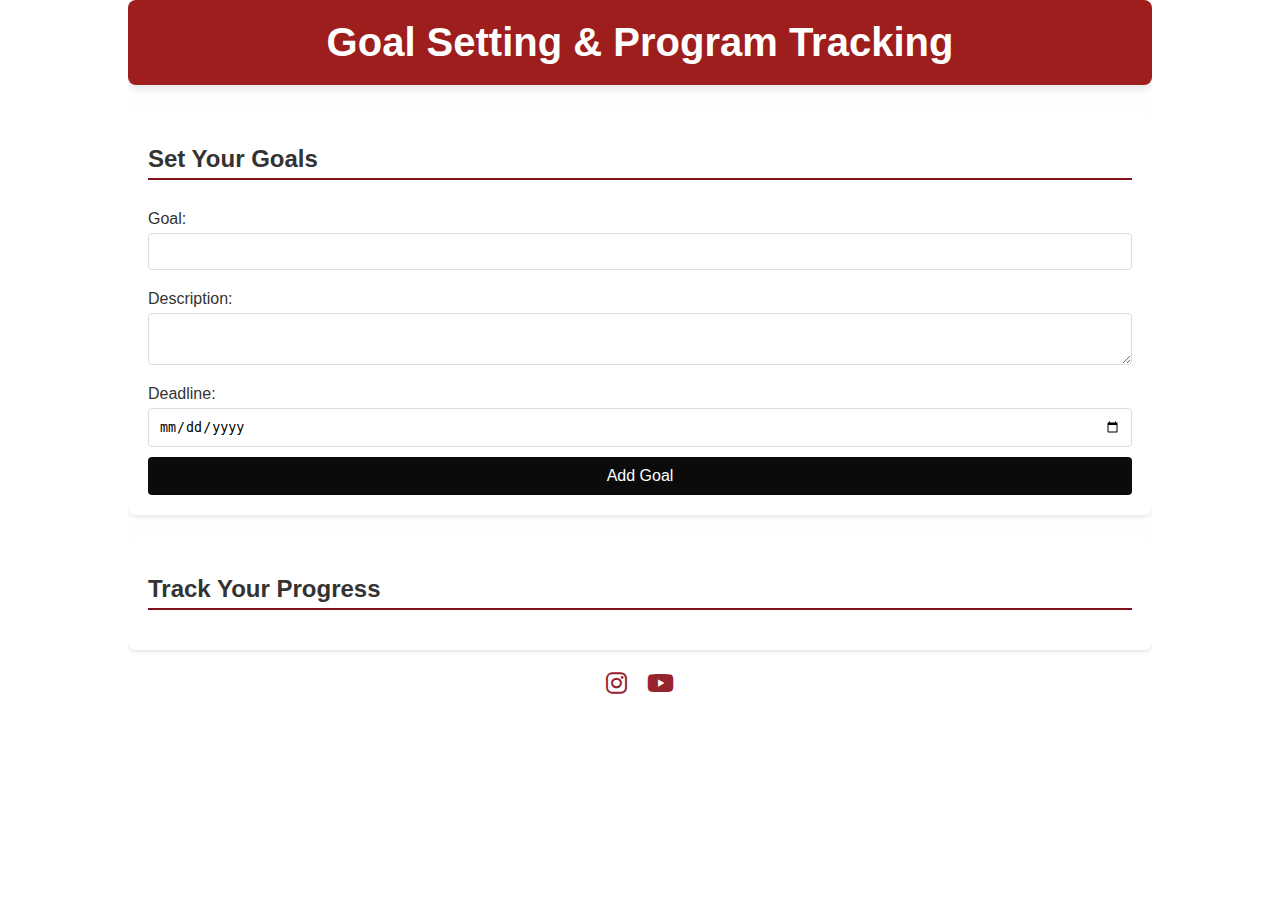
<file: Goal.html>
<!DOCTYPE html>
<html lang="en">
<head>
    <meta charset="UTF-8">
    <meta name="viewport" content="width=device-width, initial-scale=1.0">
    <title>Goal Setting & Program Tracking</title>
    <link rel="stylesheet" href="https://cdnjs.cloudflare.com/ajax/libs/font-awesome/6.0.0-beta3/css/all.min.css">
    <style>
        body {
            font-family: Arial, sans-serif;
            background: url('https://thumbs.dreamstime.com/b/red-white-target-pattern-seamless-red-white-target-pattern-seamless-repeat-background-any-web-design-129683282.jpg') no-repeat center center/cover;
            margin: 0;
            padding: 0;
        }
    
        .container {
            width: 80%;
            margin: auto;
            overflow: hidden;
        }
    
        .title-box {
            background-color: #9e1d1d;
            color: white;
            text-align: center;
            padding: 20px 0;
            margin-bottom: 20px;
            box-shadow: 0 4px 8px rgba(0, 0, 0, 0.1);
            border-radius: 8px;
        }
    
        .title-box h1 {
            margin: 0;
            font-size: 2.5em;
        }
    
        .goals-section, .tracking-section {
            background: #fff; /* Default background */
            padding: 20px;
            margin-bottom: 20px;
            border-radius: 8px;
            box-shadow: 0 2px 4px rgba(0, 0, 0, 0.1);
            color: #333;
        }
    
        h2 {
            color: #333;
            border-bottom: 2px solid #82131d;
            padding-bottom: 5px;
        }
    
        form {
            display: flex;
            flex-direction: column;
        }
    
        label {
            margin: 10px 0 5px;
        }
    
        input, textarea {
            padding: 10px;
            margin-bottom: 10px;
            border: 1px solid #ddd;
            border-radius: 4px;
        }
    
        button {
            padding: 10px;
            background: #0b0b0b;
            color: white;
            border: none;
            border-radius: 4px;
            cursor: pointer;
            font-size: 1em;
        }
    
        button:hover {
            background: #8b2323;
        }
    
        .social-media-links {
            list-style: none;
            padding: 0;
            display: flex;
            justify-content: center;
        }
    
        .social-media-links li {
            margin: 0 10px;
        }
    
        .social-media-links a {
            color: #97232e;
            font-size: 1.5em;
            text-decoration: none;
        }
    
        .social-media-links a:hover {
            color: #0c0c0c;
        }
    
        #goal-list {
            list-style: none;
            padding: 0;
        }
    </style>
    
</head>
<body>
    <div class="container">
        <header class="title-box">
            <h1>Goal Setting & Program Tracking</h1>
        </header>
        <div class="content-wrapper">
            <section class="goals-section">
                <h2>Set Your Goals</h2>
                <form id="goal-form">
                    <label for="goal">Goal:</label>
                    <input type="text" id="goal" name="goal" required>
                    <label for="description">Description:</label>
                    <textarea id="description" name="description" required></textarea>
                    <label for="deadline">Deadline:</label>
                    <input type="date" id="deadline" name="deadline" required>
                    <button type="submit">Add Goal</button>
                </form>
            </section>
            <section class="tracking-section">
                <h2>Track Your Progress</h2>
                <ul id="goal-list">
                    <!-- Goals will be listed here -->
                </ul>
            </section>
        </div>
        <footer>
            <ul class="social-media-links">
                <li><a href="https://www.instagram.com/yourprofile" target="_blank"><i class="fab fa-instagram"></i></a></li>
                <li><a href="https://www.youtube.com/yourchannel" target="_blank"><i class="fab fa-youtube"></i></a></li>
            </ul>
        </footer>
    </div>
    <script>
        document.getElementById('goal-form').addEventListener('submit', function(event) {
            event.preventDefault();

            const goal = document.getElementById('goal').value;
            const description = document.getElementById('description').value;
            const deadline = document.getElementById('deadline').value;

            const goalList = document.getElementById('goal-list');

            const listItem = document.createElement('li');
            listItem.innerHTML = <strong>Goal:</strong> ${goal} <br> <strong>Description:</strong> ${description} <br> <strong>Deadline:</strong> ${deadline};

            goalList.appendChild(listItem);

            document.getElementById('goal-form').reset();
        });
    </script>
</body>
</html>
</file>
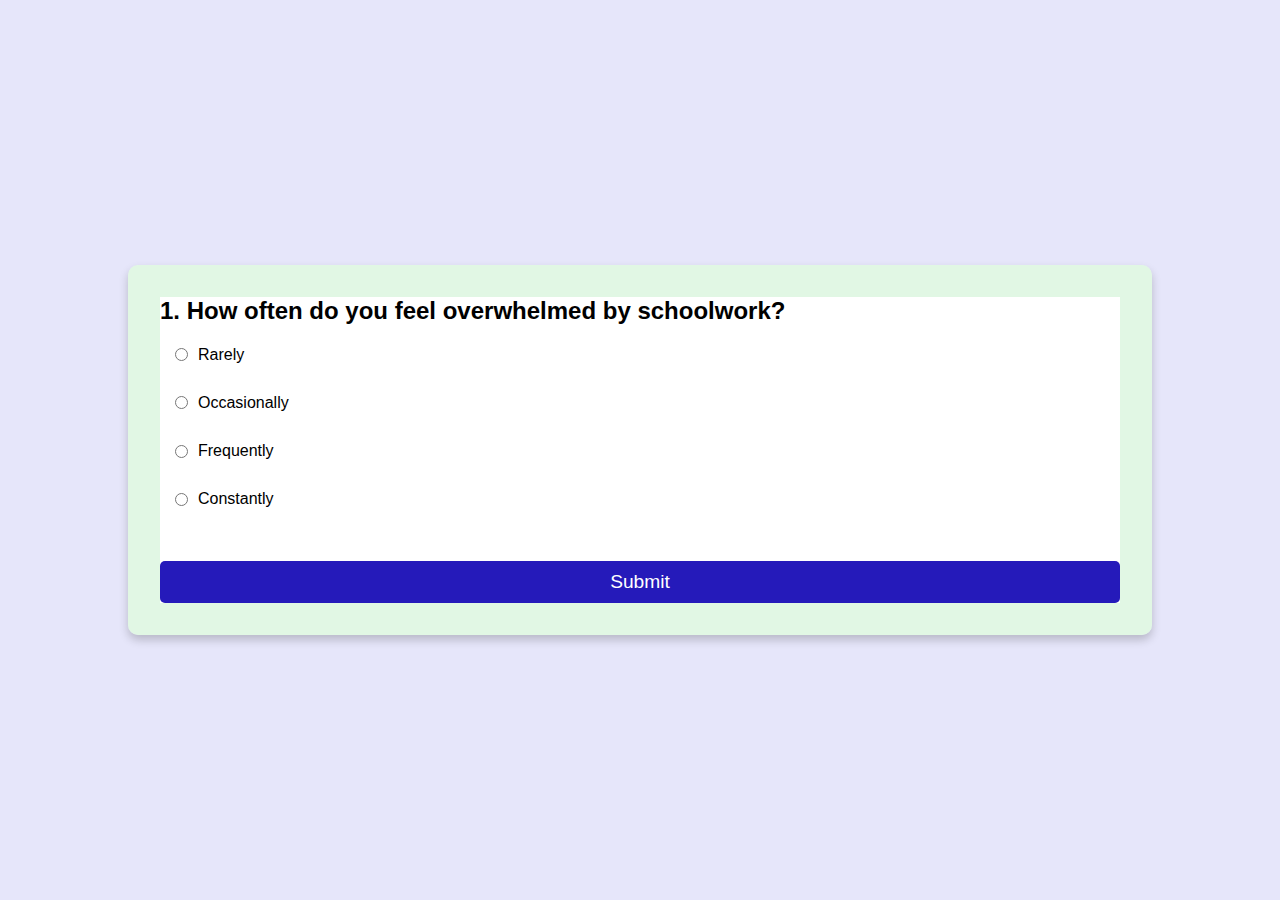
<file: index2.html>
<!DOCTYPE html>
<html lang="en">
<head>
    <meta charset="UTF-8">
    <meta http-equiv="X-UA-Compatible" content="IE=edge">
    <meta name="viewport" content="width=device-width, initial-scale=1.0">
    <title>The Mindful Minute Quiz </title>
    <link rel="stylesheet" href="style2.css">
</head>
<body>
    <section class="quiz">
        <div class="bbox"> 
            <div id="box">
                <h2 id="quesBox">1. demo ques</h2>
                <div class="row">
                    <input class="options" type="radio"  name="option" id="opt1" value="A">
                    <label for="opt1"><span>option a</span> </label>
                </div>
                <div class="row">
                    <input class="options" type="radio" name="option" id="opt2" value="B">
                    <label for="opt2 "><span>option a</span></label>
                </div>
                <div class="row">
                    <input class="options" type="radio" name="option" id="opt3" value="C">
                    <label for="opt3"><span>option a</span></label>
                </div>
                <div class="row">
                    <input class="options" type="radio" name="option" id="opt4" value="D" >
                    <label for="opt4" >option a</label>
                </div>
                <button class="btn" onclick="submitQuiz()">
                    Submit
                </button>
                
            </div>
        </div>
       
    </section>
    <script src="app.js"></script>
</body>
</html>
</file>
<file: style2.css>
/* Global styles */
* {
    padding: 0;
    margin: 0;
    box-sizing: border-box;
    font-family: sans-serif;
  }
  
  /* Body styles */
  body {
    background-color: #E6E6FA; /* Light lavender background */
    height: 100vh;
    display: flex;
    justify-content: center;
    align-items: center;
  }
  
  /* Quiz container styles */
  .quiz {
    width: 80%; /* Adjust quiz container width as needed */
    background-color: rgba(224, 251, 222, 0.8); /* Semi-transparent light green background */
    padding: 2rem;
    border-radius: 10px; /* Rounded corners for the quiz box */
    box-shadow: 0px 5px 10px rgba(0, 0, 0, 0.2); /* Subtle shadow for depth */
  }
  
  /* Question box styles */
  #box {
    background-color: #fff; /* White background for the question box */
  }
  
  /* Row styles (individual question and answer choices) */
  .row {
    width: 100%;
    margin: 0.64rem 0; /* Adjust margin as needed */
    font-size: 1.2rem; /* Adjust font size for readability */
    padding: 10px 15px; /* Add some padding for better spacing */
    display: flex; /* Allow horizontal alignment of radio button and label */
    align-items: center; /* Align radio button and label vertically */
  }
  
  /* Label styles */
  label {
    font-size: 1rem;
    margin-left: 10px; /* Adjust spacing between radio button and label */
  }
  
  /* Radio button styles (optional, uncomment if needed) */
  /*
  [type="radio"] {
    border: 0;
    clip: rect(0 0 0 0);
    height: 1px;
    margin: -1px;
    overflow: hidden;
    padding: 0;
    position: absolute;
    width: 1px;
  }
  */
  
  /* Button styles */
  .btn {
    width: 100%;
    padding: 10px 20px; /* Increase padding for better button size */
    margin-top: 2rem; /* Adjust margin for spacing */
    color: white;
    background-color: #251aba;
    border: none;
    font-size: 1.2rem;
    cursor: pointer; /* Indicate clickable behavior */
    border-radius: 5px;
  }
</file>
